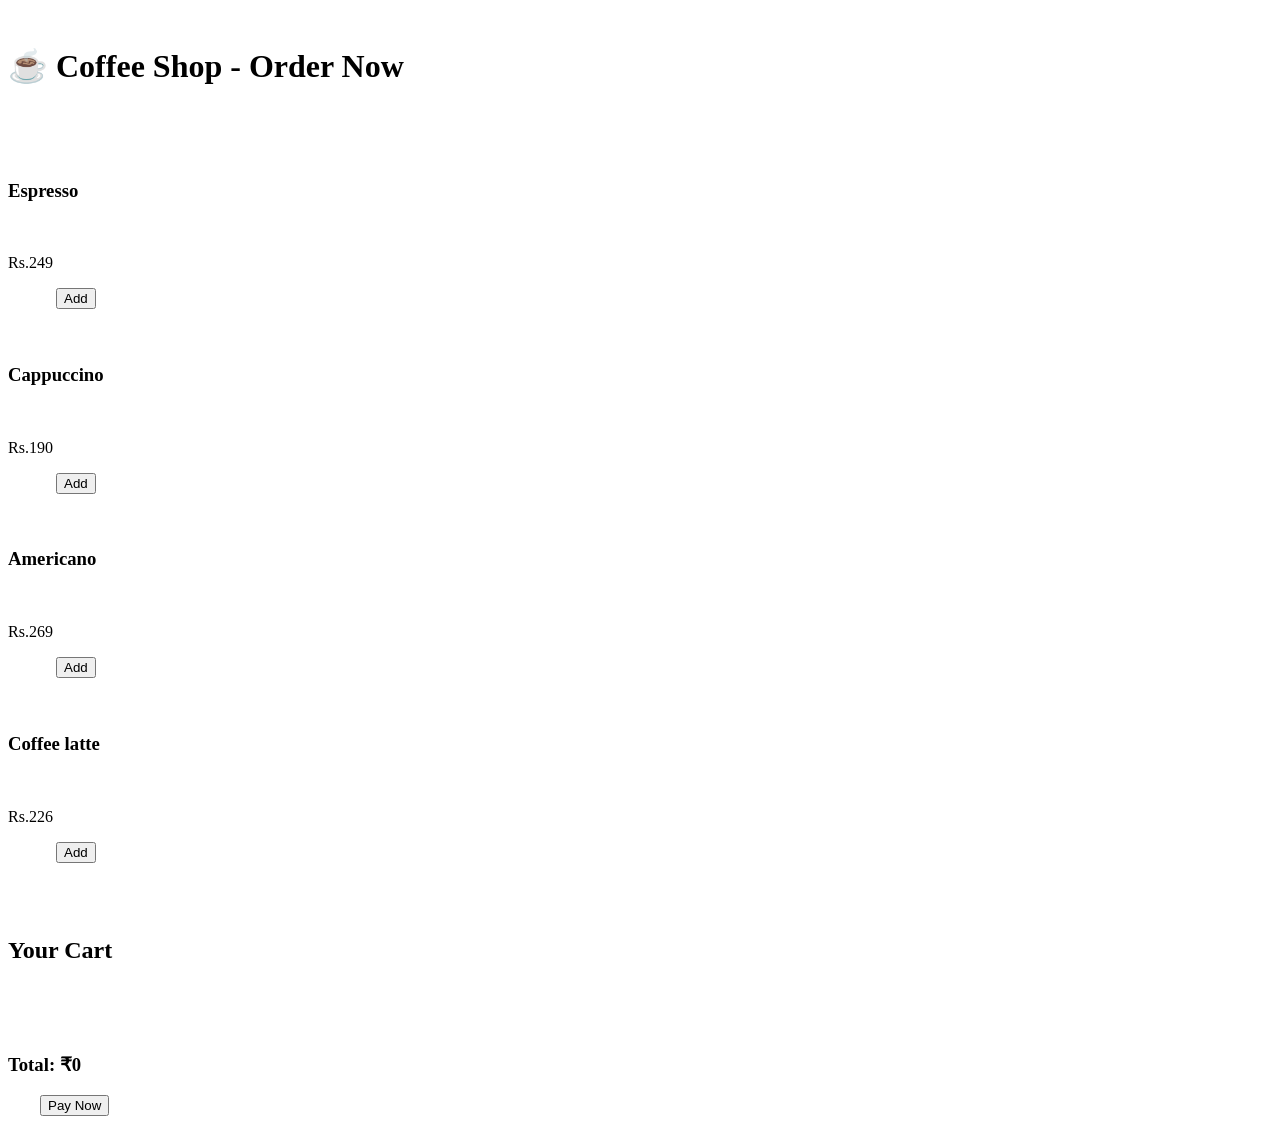
<file: Assests/buy.html>
<!DOCTYPE html>
<html lang="en">
<head>
<meta charset="UTF-8">
<title>Coffee Shop - Buy Now</title>
<style>
    body {
        font-family: Arial;
        background: #f4f1ee;
        margin: 0;
        padding: 0;
    }

    header {
        background: #6f4e37;
        color: white;
        padding: 15px;
        text-align: center;
    }

    .container {
        padding: 20px;
    }

    .products {
        display: grid;
        grid-template-columns: repeat(auto-fit, minmax(200px, 1fr));
        gap: 20px;
    }

    .card {
        background: white;
        padding: 15px;
        border-radius: 10px;
        text-align: center;
        box-shadow: 0 2px 5px rgba(0,0,0,0.2);
    }

    .card h3 {
        margin: 10px 0;
    }

    .card button {
        background: #6f4e37;
        color: white;
        border: none;
        padding: 8px 15px;
        cursor: pointer;
        border-radius: 5px;
    }

    .cart {
        margin-top: 30px;
        background: white;
        padding: 15px;
        border-radius: 10px;
    }

    .pay-btn {
        margin-top: 15px;
        padding: 10px 20px;
        background: green;
        color: white;
        border: none;
        border-radius: 5px;
        cursor: pointer;
    }
</style>
</head>

<body>

<header>
    <h1>☕ Coffee Shop - Order Now</h1>
</header>

<div class="container">

    <div class="products">
        <div class="card">
            <h3>Espresso</h3>
            <p>Rs.249</p>
            <button onclick="addToCart('Espresso',120)">Add</button>
        </div>

        <div class="card">
            <h3>Cappuccino</h3>
            <p>Rs.190</p>
            <button onclick="addToCart('Cappuccino',150)">Add</button>
        </div>

        <div class="card">
            <h3>Americano</h3>
            <p>Rs.269</p>
            <button onclick="addToCart('Latte',180)">Add</button>
        </div>

        <div class="card">
            <h3>Coffee latte</h3>
            <p>Rs.226</p>
            <button onclick="addToCart('Cold Coffee',200)">Add</button>
        </div>
    </div>

    <div class="cart">
        <h2>Your Cart</h2>
        <ul id="cartList"></ul>
        <h3>Total: ₹<span id="total">0</span></h3>

        <button class="pay-btn" onclick="payNow()">Pay Now</button>
    </div>

</div>

<script>
    let cart = [];
    let total = 0;

    function addToCart(item, price) {
        cart.push({item, price});
        total += price;
        updateCart();
    }

    function updateCart() {
        let list = document.getElementById("cartList");
        list.innerHTML = "";

        cart.forEach(p => {
            let li = document.createElement("li");
            li.textContent = p.item + " - ₹" + p.price;
            list.appendChild(li);
        });

        document.getElementById("total").textContent = total;
    }

    function payNow() {
        if (cart.length === 0) {
            alert("Cart is empty!");
            return;
        }

        // Virtual payment simulation
        setTimeout(() => {
            alert("Payment Successful! ☕ Thank you for your order.");
            cart = [];
            total = 0;
            updateCart();
        }, 1000);
    }
</script>

</body>
</html>
</file>
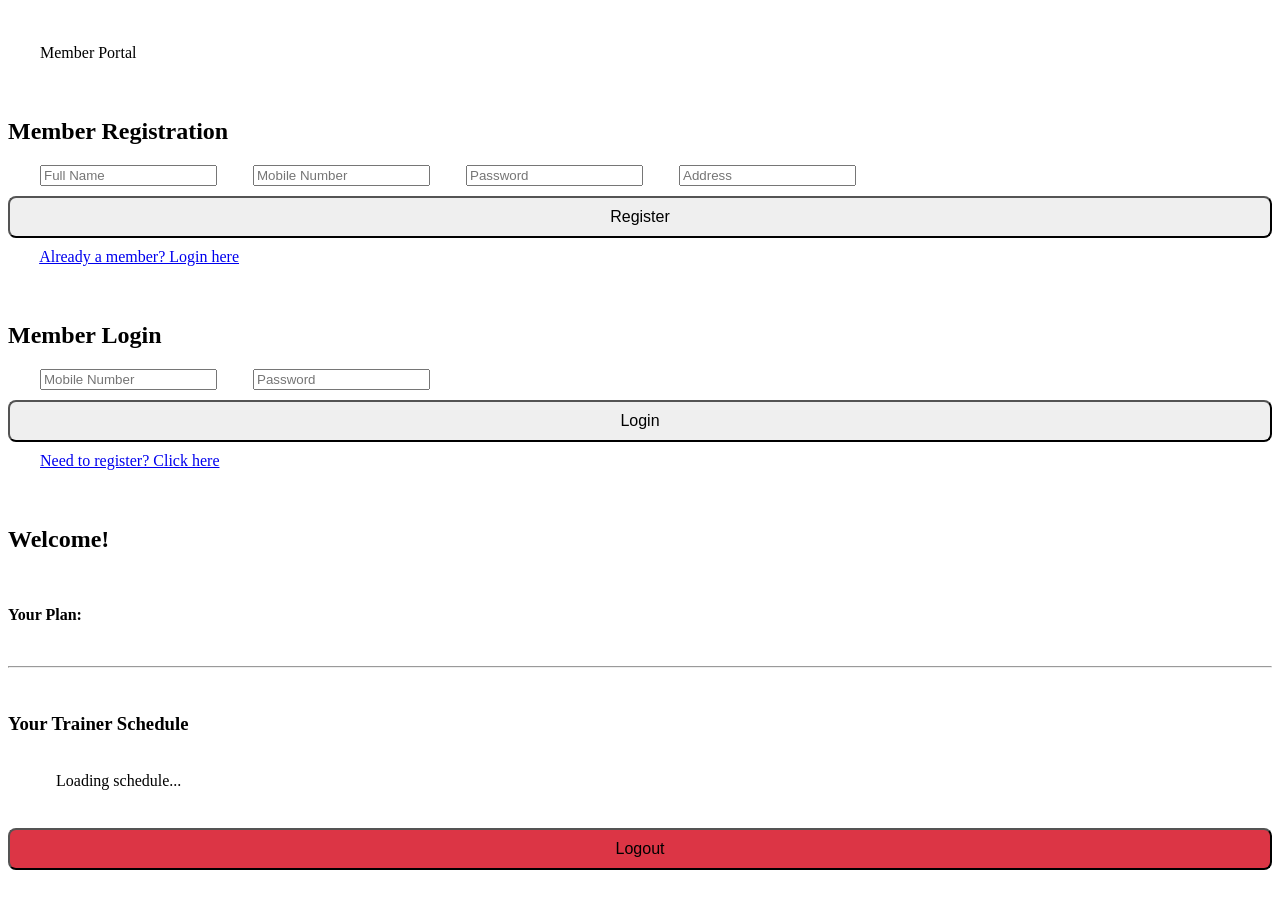
<file: Assests/member.html>
<!DOCTYPE html>
<html lang="en">
<head>
    <meta charset="UTF-8">
    <meta name="viewport" content="width=device-width, initial-scale=1.0">
    <title>Member registration</title>
    <style>
        body { font-family: sans-serif; background-color: #f8e9e9; padding: 20px; }
        .container { max-width: 500px; margin: 0 auto; background: white; padding: 30px; border-radius: 10px; box-shadow: 0 0 10px rgba(0,0,0,0.1); }
        h2 { text-align: center; color: #333; }
        input, select, button { width: 100%; font-size: 16px; border-radius: 8px; border: initial black ; padding: 10px; margin: 10px 0; box-sizing: border-box; }
        button { background-color: #36e15e; color: white; border:#28a745; border-radius: 20px; cursor: pointer; }
        button:hover { background-color: #05691a; }
        .switch-link { text-align: center; display: block; margin-top: 10px; }
        .hidden { display: none; }
        .nav { display: flex; justify-content: space-between; margin-bottom: 20px; }
        .nav a { text-decoration: none; color: #007bff; font-weight: bold; }
        
        #scheduleDisplay { background-image:url(footer-banner.webp) ; padding: 15px; border-left: 5px solid #28a745; margin-top: 20px; }
    </style>
</head>
<body>

<div class="container">
    <div class="nav">
        <span>Member Portal</span>
        <a href="trainer.html"></a>
    </div>

    <div id="registerSection">
        <h2>Member Registration</h2>
        <input type="text" id="regName" placeholder="Full Name">
        <input type="text" id="regMobile" placeholder="Mobile Number">
        <input type="password" id="regPass" placeholder="Password">
        <input type="text" id="regaddr" placeholder="Address">
        
        <button onclick="registerMember()">Register</button>
        <a href="#" class="switch-link" onclick="showLogin()">Already a member? Login here</a>
    </div>

    <div id="loginSection" class="hidden">
        <h2>Member Login</h2>
        <input type="text" id="loginMobile" placeholder="Mobile Number">
        <input type="password" id="loginPass" placeholder="Password">
        <button onclick="loginMember()">Login</button>
        <a href="#" class="switch-link" onclick="showRegister()">Need to register? Click here</a>
    </div>

    <div id="dashboardSection" class="hidden">
        <h2 id="welcomeMsg">Welcome!</h2>
        <p><strong>Your Plan:</strong> <span id="userPlan"></span></p>
        <hr>
        <h3>Your Trainer Schedule</h3>
        <div id="scheduleDisplay">
            Loading schedule...
        </div>
        <button onclick="logout()" style="background-color: #dc3545; margin-top:20px;">Logout</button>
    </div>
</div>

<script>
    // --- Navigation Logic ---
    function showLogin() {
        document.getElementById('registerSection').classList.add('hidden');
        document.getElementById('loginSection').classList.remove('hidden');
    }
    function showRegister() {
        document.getElementById('loginSection').classList.add('hidden');
        document.getElementById('registerSection').classList.remove('hidden');
    }

    // --- Core Logic ---
    
    function registerMember() {
        const name = document.getElementById('regName').value;
        const mobile = document.getElementById('regMobile').value;
        const pass = document.getElementById('regPass').value;
        const plan = document.getElementById('regPlan').value;

        if(!name || !mobile || !pass) return alert("Please fill all fields");

        // Simulate Payment
        if(!confirm(`Simulating Payment Gateway...\nCharge: ${plan}\n\nClick OK to confirm payment.`)) return;

        const member = { name, mobile, pass, plan, role: 'member', schedule: 'No schedule assigned yet.' };
        
        // Save to LocalStorage (Simulated Database)
        let users = JSON.parse(localStorage.getItem('gymUsers')) || [];
        
        // Check if user exists
        if(users.find(u => u.mobile === mobile)) return alert("User already exists!");

        users.push(member);
        localStorage.setItem('gymUsers', JSON.stringify(users));

        alert("Registration & Payment Successful! Please Login.");
        showLogin();
    }

    function loginMember() {
        const mobile = document.getElementById('loginMobile').value;
        const pass = document.getElementById('loginPass').value;
        
        let users = JSON.parse(localStorage.getItem('gymUsers')) || [];
        const user = users.find(u => u.mobile === mobile && u.pass === pass && u.role === 'member');

        if(user) {
            // Login Success
            document.getElementById('loginSection').classList.add('hidden');
            document.getElementById('dashboardSection').classList.remove('hidden');
            document.getElementById('welcomeMsg').innerText = `Welcome, ${user.name}!`;
            document.getElementById('userPlan').innerText = user.plan;
            
            // Load Schedule
            loadSchedule(user.mobile);
        } else {
            alert("Invalid Credentials or User not found.");
        }
    }

    function loadSchedule(mobile) {
        // Re-fetch latest data to get updates from trainer
        let users = JSON.parse(localStorage.getItem('gymUsers')) || [];
        const user = users.find(u => u.mobile === mobile);
        document.getElementById('scheduleDisplay').innerText = user.schedule || "No schedule yet.";
    }

    function logout() {
        location.reload();
    }
</script>

</body>
</html>
</file>
